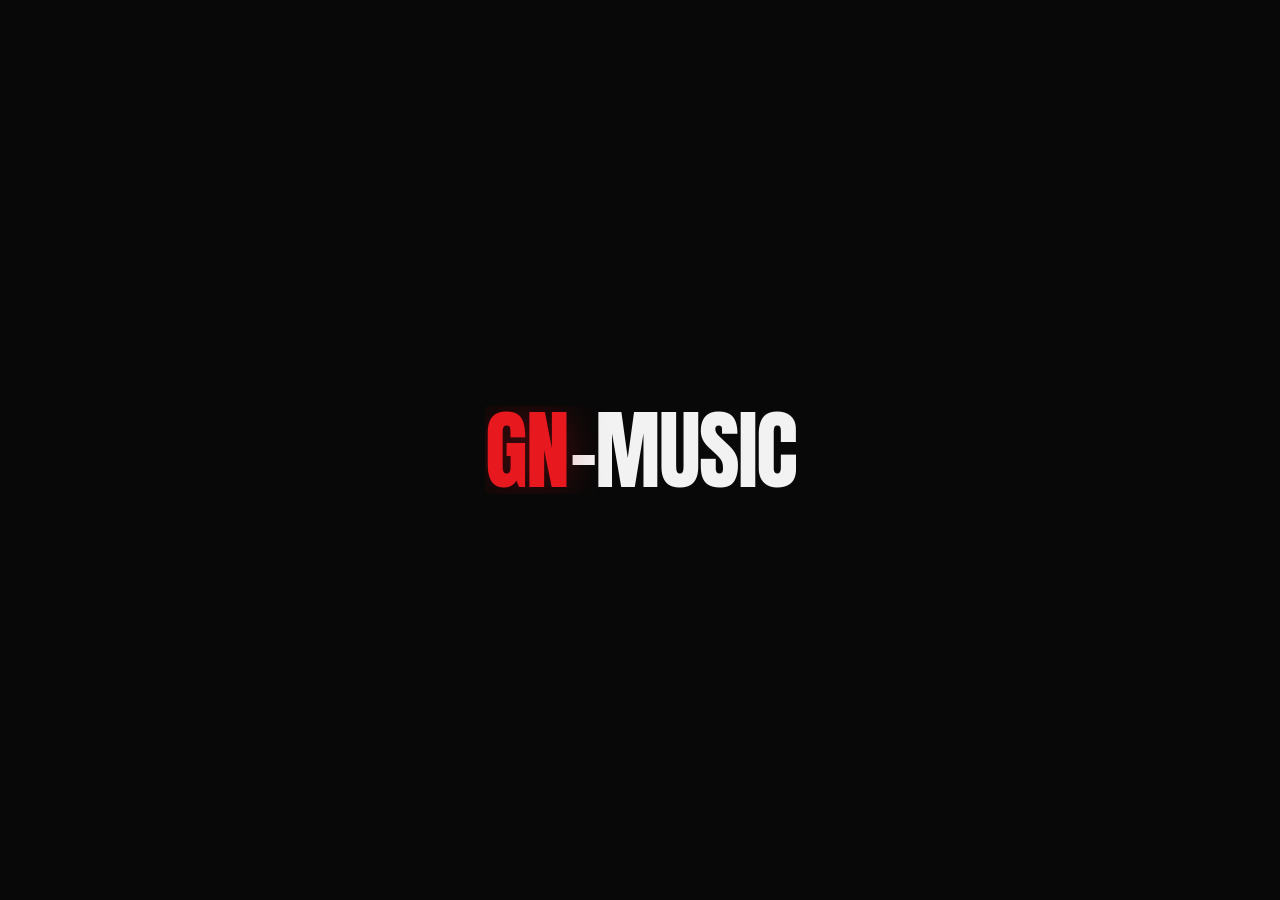
<file: kin.html>
<!DOCTYPE html>
<html lang="en">
<head>
<meta charset="UTF-8">
<meta name="viewport" content="width=device-width, initial-scale=1.0">
<title>GN-Music</title>
<link rel="preconnect" href="https://fonts.googleapis.com">
<link href="https://fonts.googleapis.com/css2?family=Anton&family=DM+Sans:ital,opsz,wght@0,9..40,300;0,9..40,400;0,9..40,500;0,9..40,700;1,9..40,300&display=swap" rel="stylesheet">
<link rel="stylesheet" href="https://cdnjs.cloudflare.com/ajax/libs/font-awesome/6.4.0/css/all.min.css">
<style>

:root {
  --ink:      #080808;
  --deep:     #0e0e0e;
  --surface:  #141414;
  --raised:   #1c1c1c;
  --high:     #242424;
  --edge:     rgba(255,255,255,.07);
  --red:      #e8181f;
  --red-2:    #c01218;
  --red-glow: rgba(232,24,31,.3);
  --red-soft: rgba(232,24,31,.12);
  --white:    #f2f2f2;
  --dim:      #888;
  --faint:    #444;

  --font-head: 'Anton', sans-serif;
  --font-body: 'DM Sans', sans-serif;
  --gap: 7px;
  --r: 7px;
  --bar: 88px;
  --side: 275px;
}

*, *::before, *::after {
  box-sizing: border-box;
  margin: 0; padding: 0;
  outline: none;
  user-select: none;
  -webkit-user-select: none;
}

html, body {
  height: 100%; width: 100%;
  overflow: hidden;
}

body {
  background: var(--ink);
  color: var(--white);
  font-family: var(--font-body);
  display: grid;
  grid-template-rows: 1fr var(--bar);
  font-size: 14px;
  line-height: 1;
}

/* ─────────── SCROLLBARS ─────────── */
::-webkit-scrollbar { width: 5px; }
::-webkit-scrollbar-track { background: transparent; }
::-webkit-scrollbar-thumb { background: var(--high); border-radius: 3px; }

/* ─────────── SPLASH ─────────── */
#splash {
  position: fixed; inset: 0; z-index: 9999;
  background: var(--ink);
  display: flex; align-items: center; justify-content: center;
  transition: opacity .6s ease .1s;
}
#splash.out { opacity: 0; pointer-events: none; }

.splash-logo {
  display: flex; align-items: baseline; gap: 2px;
  overflow: hidden;
}

.logo-gn {
  font-family: var(--font-head);
  font-size: 88px;
  color: var(--red);
  letter-spacing: -2px;
  animation: logoSlam .5s cubic-bezier(.2,.8,.3,1.3) both;
  text-shadow: 0 0 40px var(--red-glow);
}

.logo-music {
  font-family: var(--font-head);
  font-size: 88px;
  color: var(--white);
  letter-spacing: -2px;
  max-width: 0;
  overflow: hidden;
  white-space: nowrap;
  animation: logoReveal .7s .45s cubic-bezier(.16,1,.3,1) forwards;
}

@keyframes logoSlam {
  from { transform: scale(0.4) rotate(-8deg); opacity: 0; }
  to   { transform: scale(1)   rotate(0deg);  opacity: 1; }
}
@keyframes logoReveal {
  from { max-width: 0; opacity: 0; }
  to   { max-width: 600px; opacity: 1; }
}

/* ─────────── TOAST ─────────── */
#toast {
  position: fixed;
  bottom: calc(var(--bar) + 14px);
  left: 50%;
  transform: translateX(-50%) translateY(10px);
  background: var(--red);
  color: #fff;
  font-weight: 700;
  font-size: 13px;
  letter-spacing: .4px;
  padding: 9px 22px;
  border-radius: 3px;
  opacity: 0;
  pointer-events: none;
  transition: .25s cubic-bezier(.34,1.56,.64,1);
  z-index: 5000;
  box-shadow: 0 8px 24px var(--red-glow);
}
#toast.show { opacity: 1; transform: translateX(-50%) translateY(0); }

/* ─────────── MODAL ─────────── */
#modal-bg {
  position: fixed; inset: 0; z-index: 6000;
  background: rgba(0,0,0,.75);
  backdrop-filter: blur(5px);
  display: none;
  align-items: center;
  justify-content: center;
}
.modal-box {
  background: #1a1a1a;
  border: 1px solid var(--edge);
  border-radius: 10px;
  width: 380px;
  padding: 30px;
  display: flex;
  flex-direction: column;
  gap: 16px;
  box-shadow: 0 32px 60px rgba(0,0,0,.8);
}
.modal-h { font-family: var(--font-head); font-size: 30px; letter-spacing: .5px; }
.modal-inp {
  background: var(--raised);
  border: 1px solid var(--edge);
  color: var(--white);
  border-radius: 5px;
  padding: 12px 14px;
  font-family: var(--font-body);
  font-size: 14px;
  transition: border-color .2s;
  width: 100%;
}
.modal-inp:focus { border-color: var(--red); }
.modal-row { display: flex; justify-content: flex-end; gap: 10px; margin-top: 6px; }
.m-cancel {
  background: none; border: none; color: var(--dim); cursor: pointer;
  font-family: var(--font-body); font-weight: 700; font-size: 14px;
  padding: 10px 18px; border-radius: 20px; transition: color .2s;
}
.m-cancel:hover { color: var(--white); }
.m-ok {
  background: var(--red); color: #fff; border: none;
  font-family: var(--font-body); font-weight: 700; font-size: 14px;
  cursor: pointer; padding: 10px 26px; border-radius: 20px;
  transition: background .2s, transform .15s;
}
.m-ok:hover { background: #ff2228; transform: scale(1.03); }

/* ─────────── CONTEXT MENU ─────────── */
#ctx {
  position: fixed; z-index: 4000;
  background: #202020;
  border: 1px solid var(--edge);
  border-radius: 6px;
  padding: 5px;
  width: 215px;
  box-shadow: 0 16px 40px rgba(0,0,0,.7);
  display: none;
}
.ctx-row {
  padding: 10px 12px;
  font-size: 13px;
  color: #ddd;
  cursor: pointer;
  border-radius: 4px;
  display: flex;
  justify-content: space-between;
  align-items: center;
  position: relative;
}
.ctx-row:hover { background: var(--raised); }
.ctx-sub {
  position: absolute;
  left: calc(100% + 4px); top: -4px;
  background: #202020;
  border: 1px solid var(--edge);
  border-radius: 6px;
  padding: 5px;
  width: 200px;
  display: none;
  box-shadow: 0 16px 40px rgba(0,0,0,.7);
}
.ctx-row:hover .ctx-sub { display: block; }

/* ─────────── SHELL ─────────── */
.shell {
  display: flex;
  height: 100%;
  padding: var(--gap) var(--gap) 0;
  gap: var(--gap);
  overflow: hidden;
}

/* ─────────── SIDEBAR ─────────── */
.sidebar {
  width: var(--side);
  flex-shrink: 0;
  display: flex;
  flex-direction: column;
  gap: var(--gap);
}

.nav-block {
  background: var(--surface);
  border-radius: var(--r);
  padding: 10px 8px;
}

.nav-row {
  display: flex;
  align-items: center;
  gap: 18px;
  padding: 11px 14px;
  border-radius: 4px;
  color: var(--dim);
  font-weight: 600;
  font-size: 14px;
  cursor: pointer;
  transition: color .15s, background .15s;
}
.nav-row:hover { color: var(--white); background: var(--raised); }
.nav-row.on  { color: var(--white); }
.nav-row.on i { color: var(--red); }
.nav-row i   { width: 18px; text-align: center; font-size: 15px; }

.lib-wrap {
  flex: 1;
  background: var(--surface);
  border-radius: var(--r);
  display: flex;
  flex-direction: column;
  overflow: hidden;
}

.lib-top {
  display: flex;
  align-items: center;
  justify-content: space-between;
  padding: 14px 16px 12px;
  border-bottom: 1px solid var(--edge);
  flex-shrink: 0;
}

.lib-label {
  font-family: var(--font-head);
  font-size: 20px;
  letter-spacing: .5px;
  color: var(--dim);
  cursor: pointer;
  transition: color .2s;
}
.lib-label:hover { color: var(--white); }

.lib-plus {
  width: 30px; height: 30px;
  display: flex; align-items: center; justify-content: center;
  color: var(--dim); cursor: pointer;
  border-radius: 50%;
  transition: color .2s, background .2s;
  font-size: 14px;
}
.lib-plus:hover { color: var(--white); background: var(--raised); }

.lib-scroll { flex: 1; overflow-y: auto; padding: 8px; }

.pl-item {
  display: flex;
  align-items: center;
  gap: 12px;
  padding: 8px 10px;
  border-radius: 5px;
  cursor: pointer;
  transition: background .15s;
  position: relative;
}
.pl-item:hover { background: var(--raised); }

.pl-thumb {
  width: 46px; height: 46px;
  border-radius: 4px;
  flex-shrink: 0;
  background: var(--high);
  display: flex; align-items: center; justify-content: center;
  font-size: 16px;
  color: var(--faint);
}
.pl-thumb.liked-thumb {
  background: linear-gradient(135deg, #5a0000 0%, #180000 100%);
  color: var(--red);
}
.pl-text { flex: 1; min-width: 0; }
.pl-name {
  font-size: 14px; font-weight: 600; color: var(--white);
  white-space: nowrap; overflow: hidden; text-overflow: ellipsis;
  margin-bottom: 3px;
}
.pl-meta { font-size: 12px; color: var(--dim); }
.pl-del {
  display: none; color: var(--dim);
  cursor: pointer; padding: 4px; font-size: 12px;
  transition: color .15s; flex-shrink: 0;
}
.pl-item:hover .pl-del { display: block; }
.pl-del:hover { color: var(--red); }

/* ─────────── MAIN VIEW ─────────── */
.main {
  flex: 1;
  background: var(--surface);
  border-radius: var(--r);
  overflow-y: auto;
  overflow-x: hidden;
  position: relative;
}

.topbar {
  position: sticky; top: 0; z-index: 200;
  height: 60px;
  display: flex; align-items: center; justify-content: space-between;
  padding: 0 24px;
  background: transparent;
  transition: background .3s;
}
.topbar.fixed { background: rgba(10,10,10,.94); backdrop-filter: blur(12px); }

.back-btns { display: flex; gap: 6px; align-items: center; }
.arrow {
  width: 30px; height: 30px;
  border-radius: 50%;
  background: rgba(0,0,0,.5);
  border: none; color: var(--dim);
  display: flex; align-items: center; justify-content: center;
  font-size: 11px; cursor: pointer;
  transition: color .15s, background .15s;
}
.arrow:hover { color: var(--white); background: var(--raised); }

#search-inp {
  display: none;
  margin-left: 10px;
  background: var(--raised);
  border: 1.5px solid var(--edge);
  border-radius: 22px;
  color: var(--white);
  padding: 7px 18px;
  font-family: var(--font-body);
  font-size: 14px;
  width: 280px;
  transition: border-color .2s;
}
#search-inp:focus { border-color: var(--red); }

.user-chip {
  display: flex; align-items: center; gap: 8px;
  background: rgba(0,0,0,.5);
  padding: 5px 14px 5px 8px;
  border-radius: 20px;
  font-size: 13px; font-weight: 700;
  cursor: pointer;
  transition: background .2s;
}
.user-chip:hover { background: var(--raised); }
.user-chip i { font-size: 22px; color: var(--red); }

/* ─────────── HERO BANNER ─────────── */
.hero {
  position: relative;
  display: flex;
  align-items: flex-end;
  gap: 26px;
  padding: 72px 28px 26px;
  min-height: 300px;
  overflow: hidden;
}
.hero-bg {
  position: absolute; inset: 0;
  background-size: cover; background-position: center 25%;
  filter: blur(5px) brightness(.35) saturate(1.2);
}
.hero-overlay {
  position: absolute; inset: 0;
  background: linear-gradient(to bottom, rgba(8,8,8,0) 20%, var(--surface) 100%);
}
.hero-art {
  position: relative; z-index: 2;
  width: 190px; height: 190px;
  border-radius: 4px;
  background: var(--raised);
  background-size: cover; background-position: center;
  flex-shrink: 0;
  box-shadow: 0 16px 48px rgba(0,0,0,.8);
}
.hero-art.round { border-radius: 50%; }
.hero-info {
  position: relative; z-index: 2;
  display: flex; flex-direction: column; gap: 7px;
}
.hero-type {
  font-size: 11px; font-weight: 700;
  text-transform: uppercase; letter-spacing: 2px;
  color: var(--dim);
}
.hero-title {
  font-family: var(--font-head);
  font-size: 68px;
  letter-spacing: -1px;
  line-height: .95;
  color: var(--white);
}
.hero-sub { font-size: 14px; color: #aaa; }
.badge {
  display: inline-flex; align-items: center;
  position: relative; width: 19px; height: 19px;
  margin-left: 5px; vertical-align: middle;
}
.badge .circle  { color: #3a8ef4; font-size: 19px; }
.badge .check   { position: absolute; top: 50%; left: 50%; transform: translate(-50%,-50%); color: #fff; font-size: 8px; }

/* ─────────── CONTENT AREA ─────────── */
.pad {
  padding: 22px 28px 120px;
}

.section-head {
  font-family: var(--font-head);
  font-size: 24px;
  letter-spacing: .4px;
  color: var(--white);
  margin: 34px 0 16px;
  cursor: pointer;
  display: inline-block;
  transition: color .2s;
}
.section-head:hover { color: var(--red); }

/* ─────────── CARD GRID ─────────── */
.grid {
  display: grid;
  grid-template-columns: repeat(auto-fill, minmax(168px, 1fr));
  gap: 16px;
}

.card {
  background: var(--raised);
  padding: 14px;
  border-radius: var(--r);
  cursor: pointer;
  border: 1px solid transparent;
  transition: background .2s, border-color .2s, transform .2s;
}
.card:hover {
  background: var(--high);
  border-color: var(--edge);
  transform: translateY(-2px);
}

.card-img {
  width: 100%; aspect-ratio: 1;
  border-radius: 4px;
  background: var(--high);
  background-size: cover; background-position: center;
  position: relative;
  margin-bottom: 13px;
  box-shadow: 0 6px 18px rgba(0,0,0,.55);
  flex-shrink: 0;
}
.card-img.circle { border-radius: 50%; }

.card-play {
  position: absolute; bottom: 8px; right: 8px;
  width: 44px; height: 44px;
  border-radius: 50%;
  background: var(--red);
  display: flex; align-items: center; justify-content: center;
  font-size: 17px; color: #fff;
  opacity: 0; transform: translateY(8px);
  transition: opacity .22s, transform .22s;
  box-shadow: 0 6px 16px var(--red-glow);
}
.card:hover .card-play { opacity: 1; transform: translateY(0); }

.card-title {
  font-size: 14px; font-weight: 700; color: var(--white);
  margin-bottom: 5px;
  white-space: nowrap; overflow: hidden; text-overflow: ellipsis;
}
.card-sub {
  font-size: 12px; color: var(--dim);
  display: -webkit-box;
  -webkit-line-clamp: 2;
  -webkit-box-orient: vertical;
  overflow: hidden;
  line-height: 1.5;
}

/* quick tiles */
.quick-row {
  display: grid;
  grid-template-columns: 1fr 1fr;
  gap: 8px;
  margin-bottom: 8px;
}
.quick-tile {
  height: 52px;
  background: var(--raised);
  border: 1px solid var(--edge);
  border-radius: 5px;
  display: flex; align-items: center; overflow: hidden;
  cursor: pointer; transition: background .2s;
}
.quick-tile:hover { background: var(--high); }
.tile-icon {
  width: 52px; height: 52px;
  flex-shrink: 0;
  display: flex; align-items: center; justify-content: center;
  font-size: 20px;
}
.tile-label { font-size: 13px; font-weight: 700; padding: 0 14px; }

/* big play */
.big-play {
  width: 50px; height: 50px;
  border-radius: 50%;
  background: var(--red);
  border: none; color: #fff;
  display: flex; align-items: center; justify-content: center;
  font-size: 20px;
  cursor: pointer;
  margin-bottom: 26px;
  transition: background .2s, transform .15s;
  box-shadow: 0 6px 22px var(--red-glow);
}
.big-play:hover { background: #ff2228; transform: scale(1.06); }

/* ─────────── SONG TABLE ─────────── */
.song-tbl {
  width: 100%;
  border-collapse: collapse;
  font-size: 13px;
  color: var(--dim);
}
.song-tbl thead tr { border-bottom: 1px solid var(--edge); }
.song-tbl th {
  text-align: left;
  padding: 8px 12px;
  font-size: 11px; font-weight: 600;
  text-transform: uppercase; letter-spacing: 1.2px;
  color: var(--faint);
}
.song-tbl tbody tr {
  height: 54px;
  transition: background .12s;
}
.song-tbl tbody tr:hover { background: rgba(255,255,255,.04); }
.song-tbl tbody tr.playing .s-title { color: var(--red); }
.song-tbl td { padding: 0 12px; }

.num-col { width: 46px; text-align: center; }
.row-num  { color: var(--dim); font-size: 13px; }
.row-play { display: none; color: var(--white); cursor: pointer; font-size: 13px; }
.song-tbl tr:hover .row-num  { display: none; }
.song-tbl tr:hover .row-play { display: inline; }

.s-wrap { display: flex; align-items: center; gap: 13px; }
.s-img { width: 38px; height: 38px; border-radius: 3px; object-fit: cover; flex-shrink: 0; }
.s-title { color: var(--white); font-size: 14px; font-weight: 500; margin-bottom: 3px; }
.s-artist { font-size: 12px; color: var(--dim); }

.heart-col {
  display: flex; align-items: center; gap: 14px;
}
.hrt {
  cursor: pointer; font-size: 14px; color: var(--dim);
  transition: color .2s, transform .2s;
}
.hrt.on  { color: var(--red); }
.hrt:hover { transform: scale(1.2); }
.hrt-pop { animation: hrtPop .28s ease; }
@keyframes hrtPop { 50% { transform: scale(1.4); } }

/* loader ring */
.ring {
  width: 28px; height: 28px;
  border: 3px solid rgba(255,255,255,.08);
  border-top-color: var(--red);
  border-radius: 50%;
  animation: spin 1s linear infinite;
  margin: 40px auto;
  display: none;
}
@keyframes spin { to { transform: rotate(360deg); } }

/* ─────────── PLAYER BAR ─────────── */
.player {
  background: #121212;
  border-top: 1px solid rgba(255,255,255,.06);
  display: flex;
  align-items: center;
  justify-content: space-between;
  padding: 0 20px;
  position: relative;
}

/* thin red line on top */
.player::before {
  content: '';
  position: absolute;
  top: -1px; left: 10%; right: 10%;
  height: 1px;
  background: linear-gradient(90deg, transparent, var(--red), transparent);
}

.p-left {
  width: 30%;
  display: flex; align-items: center; gap: 12px;
}
.p-thumb {
  width: 52px; height: 52px;
  border-radius: 4px;
  background: var(--raised);
  background-size: cover; background-position: center;
  flex-shrink: 0;
  border: 1px solid var(--edge);
}
.p-meta { min-width: 0; }
.p-title {
  font-size: 13px; font-weight: 600; color: var(--white);
  white-space: nowrap; overflow: hidden; text-overflow: ellipsis;
  cursor: pointer;
}
.p-artist {
  font-size: 11px; color: var(--dim);
  cursor: pointer; margin-top: 3px;
}
.p-heart {
  font-size: 16px; color: var(--dim);
  cursor: pointer; flex-shrink: 0;
  margin-left: 5px;
  transition: color .2s, transform .2s;
}
.p-heart.on { color: var(--red); }
.p-heart:hover { transform: scale(1.18); }

.p-center {
  width: 40%;
  display: flex; flex-direction: column;
  align-items: center; gap: 8px;
}
.p-ctrl {
  display: flex; align-items: center; gap: 22px;
}
.ctrl-btn {
  background: none; border: none;
  color: var(--dim); font-size: 15px;
  cursor: pointer;
  transition: color .15s, transform .12s;
}
.ctrl-btn:hover { color: var(--white); transform: scale(1.1); }
.ctrl-btn.on { color: var(--red); }

.play-circle {
  width: 36px; height: 36px;
  border-radius: 50%;
  background: var(--white);
  border: none; color: var(--ink);
  display: flex; align-items: center; justify-content: center;
  font-size: 14px; cursor: pointer;
  transition: transform .15s, background .2s;
}
.play-circle:hover { transform: scale(1.08); background: #e8e8e8; }

.prog-row {
  width: 100%;
  display: flex; align-items: center; gap: 9px;
  font-size: 11px; color: var(--dim);
}

/* range inputs */
input[type=range] {
  -webkit-appearance: none;
  appearance: none;
  width: 100%; height: 4px;
  border-radius: 2px;
  background: var(--raised);
  cursor: pointer;
  background-image: linear-gradient(var(--red), var(--red));
  background-size: 0% 100%;
  background-repeat: no-repeat;
}
input[type=range]::-webkit-slider-thumb {
  -webkit-appearance: none;
  width: 12px; height: 12px;
  border-radius: 50%;
  background: var(--white);
  opacity: 0;
  transition: opacity .18s;
}
.prog-row:hover input[type=range]::-webkit-slider-thumb { opacity: 1; }

/* drive iframe container */
#drive-box {
  display: none;
  width: 100%; height: 72px;
  align-items: center; justify-content: center;
}
#drive-frame { width: 100%; height: 100%; border: none; }

.p-right {
  width: 30%;
  display: flex; align-items: center;
  justify-content: flex-end; gap: 10px;
}
.vol-icon {
  color: var(--dim); font-size: 14px;
  cursor: pointer; transition: color .15s;
}
.vol-icon:hover { color: var(--white); }
.vol-row { width: 120px; display: flex; align-items: center; }

</style>
</head>
<body>

<!-- splash -->
<div id="splash">
  <div class="splash-logo">
    <span class="logo-gn">GN</span>
    <span class="logo-music">-MUSIC</span>
  </div>
</div>

<div id="toast"></div>

<!-- create playlist modal -->
<div id="modal-bg">
  <div class="modal-box">
    <div class="modal-h">New Playlist</div>
    <input type="text" class="modal-inp" id="pl-name" placeholder="My Playlist #1">
    <div class="modal-row">
      <button class="m-cancel" onclick="closeModal()">Cancel</button>
      <button class="m-ok"     onclick="doCreate()">Create</button>
    </div>
  </div>
</div>

<!-- context menu -->
<div id="ctx">
  <div class="ctx-row" onclick="ctxLike()">Add to Liked Songs</div>
  <div class="ctx-row">
    Add to Playlist <i class="fas fa-chevron-right" style="font-size:10px; color:var(--dim)"></i>
    <div class="ctx-sub" id="ctx-subs"></div>
  </div>
</div>

<!-- shell -->
<div class="shell">

  <!-- sidebar -->
  <aside class="sidebar">
    <div class="nav-block">
      <div class="nav-row on" id="n-home" onclick="nav('home')">
        <i class="fas fa-house"></i> Home
      </div>
      <div class="nav-row" id="n-search" onclick="nav('search')">
        <i class="fas fa-magnifying-glass"></i> Search
      </div>
    </div>

    <div class="lib-wrap">
      <div class="lib-top">
        <span class="lib-label" onclick="nav('library')">Your Library</span>
        <div class="lib-plus" onclick="openModal()" title="Create playlist">
          <i class="fas fa-plus"></i>
        </div>
      </div>
      <div class="lib-scroll" id="pl-list"></div>
    </div>
  </aside>

  <!-- main -->
  <main class="main" id="main">
    <div class="topbar" id="topbar">
      <div style="display:flex; align-items:center;">
        <div class="back-btns">
          <button class="arrow" onclick="history.back()"><i class="fas fa-chevron-left"></i></button>
          <button class="arrow" onclick="history.forward()"><i class="fas fa-chevron-right"></i></button>
        </div>
        <input type="text" id="search-inp" placeholder="Artists, songs, or albums…"
               onkeydown="if(event.key==='Enter') doSearch(this.value)">
      </div>
      <div class="user-chip">
        <i class="fas fa-circle-user"></i> User
      </div>
    </div>

    <div id="view"></div>
  </main>

</div>

<!-- player bar -->
<div class="player">
  <div class="p-left">
    <div class="p-thumb" id="p-thumb"></div>
    <div class="p-meta">
      <div class="p-title"  id="p-title">One Dance</div>
      <div class="p-artist" id="p-artist">Drake</div>
    </div>
    <i class="far fa-heart p-heart" id="p-heart" onclick="heartCurrent()"></i>
  </div>

  <div class="p-center">
    <div id="std-ctrl" style="display:none; flex-direction:column; align-items:center; gap:8px; width:100%;">
      <div class="p-ctrl">
        <button class="ctrl-btn" id="btn-shuf" onclick="toggleShuffle()"><i class="fas fa-shuffle"></i></button>
        <button class="ctrl-btn" onclick="prevTrack()"><i class="fas fa-backward-step"></i></button>
        <div class="play-circle" onclick="togglePlay()"><i id="play-ico" class="fas fa-play"></i></div>
        <button class="ctrl-btn" onclick="nextTrack()"><i class="fas fa-forward-step"></i></button>
        <button class="ctrl-btn" id="btn-loop" onclick="toggleLoop()"><i class="fas fa-repeat"></i></button>
      </div>
      <div class="prog-row">
        <span id="t-now">0:00</span>
        <input type="range" id="seekbar" min="0" max="100" value="0">
        <span id="t-end">0:00</span>
      </div>
    </div>
    <div id="drive-box">
      <iframe id="drive-frame" src="" allow="autoplay"></iframe>
    </div>
  </div>

  <div class="p-right">
    <i class="fas fa-volume-high vol-icon" id="vol-ico" onclick="muteToggle()"></i>
    <div class="vol-row">
      <input type="range" id="volbar" min="0" max="1" step="0.01" value="1">
    </div>
  </div>
</div>

<script>

// ── local seed tracks ──────────────────────────────────────────────────────
const SEED = [
  {
    id: 'local_one_dance',
    title: 'One Dance',
    artist: 'Drake',
    album: 'Views',
    cover: 'https://i1.sndcdn.com/artworks-Wa4BkYH67j8ang1m-1WgOmw-t500x500.jpg',
    url: 'https://drive.google.com/file/d/1MPasajSHd_yV5ev1_x7oulImHxRa8wsC/preview',
    duration: '2:54',
    isDrive: true
  }
];

// ── state ──────────────────────────────────────────────────────────────────
const S = {
  db:       [...SEED],
  queue:    [],
  qIdx:     0,
  playing:  false,
  shuffle:  false,
  loop:     false,
  playlists: JSON.parse(localStorage.getItem('gnm_pl')   || '[]'),
  liked:     JSON.parse(localStorage.getItem('gnm_lk')   || '[]'),
  cache:     JSON.parse(localStorage.getItem('gnm_cache') || '{}'),
  ctxId:    null
};

const aud = new Audio();
aud.crossOrigin = 'anonymous';

// ── Deezer search (no key needed) ──
async function deezerSearch(q, limit = 25) {
  try {
    const r = await fetch(
      `https://api.deezer.com/search?q=${encodeURIComponent(q)}&limit=${limit}`
    );

    const d = await r.json();

    return d.data.map(track => ({
      title: track.title,
      artist: track.artist.name,
      artwork: track.album.cover_medium,
      url: track.link,
      duration: track.duration
    }));
  } catch (e) {
    return [];
  }
}

function normTrack(t) {
  return {
    id:       String(t.trackId),
    title:    t.trackName || '',
    artist:   t.artistName || '',
    album:    t.collectionName || '',
    cover:    (t.artworkUrl100 || '').replace('100x100bb', '600x600bb'),
    url:      t.previewUrl || '',
    duration: fmtMs(t.trackTimeMillis),
    isDrive:  false
  };
}

function fmtMs(ms) {
  if (!ms) return '0:30';
  const m = Math.floor(ms / 60000);
  const s = Math.round((ms % 60000) / 1000);
  return `${m}:${s < 10 ? '0' : ''}${s}`;
}

function fmtSec(t) {
  if (isNaN(t) || !isFinite(t)) return '0:00';
  const m = Math.floor(t / 60);
  const s = Math.floor(t % 60);
  return `${m}:${s < 10 ? '0' : ''}${s}`;
}

// ── persistence ─────────────────────────────────────────────────────────────
function save() {
  localStorage.setItem('gnm_pl',    JSON.stringify(S.playlists));
  localStorage.setItem('gnm_lk',    JSON.stringify(S.liked));
  localStorage.setItem('gnm_cache', JSON.stringify(S.cache));
}

// ── toast ────────────────────────────────────────────────────────────────────
function toast(msg) {
  const el = document.getElementById('toast');
  el.textContent = msg;
  el.classList.add('show');
  clearTimeout(el._t);
  el._t = setTimeout(() => el.classList.remove('show'), 2800);
}

// ── modal ─────────────────────────────────────────────────────────────────────
function openModal() { document.getElementById('modal-bg').style.display = 'flex'; }
function closeModal() { document.getElementById('modal-bg').style.display = 'none'; }
function doCreate() {
  const n = document.getElementById('pl-name').value.trim();
  if (!n) return;
  S.playlists.push({ id: 'pl_' + Date.now(), name: n, songs: [] });
  save(); renderSidebar(); closeModal();
  document.getElementById('pl-name').value = '';
}

// ── range fill helper ─────────────────────────────────────────────────────────
function fillRange(el) {
  const pct = ((el.value - el.min) / (el.max - el.min)) * 100;
  el.style.backgroundSize = pct + '% 100%';
}

// ── sidebar ───────────────────────────────────────────────────────────────────
function renderSidebar() {
  document.getElementById('pl-list').innerHTML =
    `<div class="pl-item" onclick="nav('liked')">
       <div class="pl-thumb liked-thumb"><i class="fas fa-heart"></i></div>
       <div class="pl-text">
         <div class="pl-name">Liked Songs</div>
         <div class="pl-meta">Auto Playlist</div>
       </div>
     </div>` +
    S.playlists.map(pl =>
      `<div class="pl-item" onclick="nav('playlist','${pl.id}')">
         <div class="pl-thumb"><i class="fas fa-music"></i></div>
         <div class="pl-text">
           <div class="pl-name">${pl.name}</div>
           <div class="pl-meta">Playlist</div>
         </div>
         <i class="fas fa-times pl-del" onclick="deletePl('${pl.id}',event)"></i>
       </div>`
    ).join('');
}

function deletePl(id, e) {
  e.stopPropagation();
  if (!confirm('Delete this playlist?')) return;
  S.playlists = S.playlists.filter(p => p.id !== id);
  save(); renderSidebar(); nav('home');
}

// ── context menu ──────────────────────────────────────────────────────────────
document.addEventListener('click', e => {
  if (!e.target.closest('#ctx')) document.getElementById('ctx').style.display = 'none';
});

function openCtx(e, id, track) {
  e.preventDefault();
  S.ctxId = id;
  if (track) S.cache[id] = track;

  const subs = document.getElementById('ctx-subs');
  subs.innerHTML = S.playlists.length
    ? S.playlists.map(p => `<div class="ctx-row" onclick="addToPl('${p.id}')">${p.name}</div>`).join('')
    : `<div class="ctx-row" style="color:var(--dim);cursor:default">No playlists</div>`;

  const m = document.getElementById('ctx');
  m.style.display = 'block';
  m.style.left = e.pageX + 'px';
  m.style.top  = e.pageY + 'px';
}

function ctxLike() {
  if (S.ctxId) toggleLike(S.ctxId, S.cache[S.ctxId]);
  document.getElementById('ctx').style.display = 'none';
}

function addToPl(pid) {
  const pl = S.playlists.find(p => p.id === pid);
  if (pl && S.ctxId) {
    if (pl.songs.includes(S.ctxId)) { toast('Already in playlist'); }
    else { pl.songs.push(S.ctxId); save(); toast('Added to ' + pl.name); }
  }
  document.getElementById('ctx').style.display = 'none';
}

// ── like ───────────────────────────────────────────────────────────────────────
function toggleLike(id, track) {
  if (S.liked.includes(id)) {
    S.liked = S.liked.filter(x => x !== id);
  } else {
    S.liked.push(id);
    if (track) S.cache[id] = track;
  }
  save();

  // update player heart
  const cur = S.queue[S.qIdx];
  if (cur && cur.id === id) refreshHeart();

  // update table hearts
  document.querySelectorAll(`.hrt[data-id="${id}"]`).forEach(el => {
    const on = S.liked.includes(id);
    el.className = (on ? 'fas' : 'far') + ' fa-heart hrt' + (on ? ' on' : '');
    el.dataset.id = id;
    el.classList.add('hrt-pop');
    setTimeout(() => el.classList.remove('hrt-pop'), 300);
  });
}

function heartCurrent() {
  const s = S.queue[S.qIdx];
  if (s) toggleLike(s.id, s);
}

function refreshHeart() {
  const s = S.queue[S.qIdx];
  if (!s) return;
  const h = document.getElementById('p-heart');
  const on = S.liked.includes(s.id);
  h.className = (on ? 'fas' : 'far') + ' fa-heart p-heart' + (on ? ' on' : '');
}

// ── nav & views ────────────────────────────────────────────────────────────────
document.getElementById('main').addEventListener('scroll', function () {
  document.getElementById('topbar').classList.toggle('fixed', this.scrollTop > 50);
});

async function nav(view, param) {
  document.querySelectorAll('.nav-row').forEach(r => r.classList.remove('on'));
  const sf = document.getElementById('search-inp');
  sf.style.display = 'none';

  if (view === 'home')   document.getElementById('n-home').classList.add('on');
  if (view === 'search') {
    document.getElementById('n-search').classList.add('on');
    sf.style.display = 'block'; sf.focus();
  }

  const v = document.getElementById('view');
  v.innerHTML = '<div class="ring" style="display:block"></div>';

  if      (view === 'home')     await renderHome(v);
  else if (view === 'search')   renderSearch(v);
  else if (view === 'liked')    renderPlaylist(v, { name: 'Liked Songs', isLiked: true }, S.liked.map(id => S.cache[id]).filter(Boolean));
  else if (view === 'playlist') {
    const pl = S.playlists.find(p => p.id === param);
    if (pl) renderPlaylist(v, { name: pl.name, isLiked: false }, pl.songs.map(id => S.cache[id]).filter(Boolean));
  }
  else if (view === 'artist')   await renderArtist(v, param);
}

async function renderHome(v) {
  const h = new Date().getHours();
  const greet = h < 12 ? 'Good morning' : h < 17 ? 'Good afternoon' : 'Good evening';
  const artists = uniqueArtists(S.db).slice(0, 8);
  const picks   = S.db.slice(0, 12);

  v.innerHTML = `
    <div class="pad">
      <h1 style="font-family:var(--font-head);font-size:38px;letter-spacing:.5px;margin-bottom:26px;">${greet}</h1>
      <div class="quick-row">
        <div class="quick-tile" onclick="nav('liked')">
          <div class="tile-icon" style="background:linear-gradient(135deg,#5a0000,#180000);color:var(--red);">
            <i class="fas fa-heart"></i>
          </div>
          <span class="tile-label">Liked Songs</span>
        </div>
        <div class="quick-tile" onclick="nav('search')">
          <div class="tile-icon" style="background:var(--high);color:var(--dim);">
            <i class="fas fa-magnifying-glass"></i>
          </div>
          <span class="tile-label">Search</span>
        </div>
      </div>
      <div class="section-head">Trending Artists</div>
      <div class="grid">
        ${artists.map(a => cardHtml({ title: a.name, artist: 'Artist', cover: a.cover, _artistNav: a.name })).join('')}
      </div>
      <div class="section-head">Charts &amp; Picks</div>
      <div class="grid">${picks.map(s => cardHtml(s)).join('')}</div>
    </div>`;
}

function renderSearch(v) {
  v.innerHTML = `
    <div class="pad">
      <p style="color:var(--dim);margin-bottom:22px;">Press Enter to search…</p>
      <div class="ring" id="s-ring"></div>
      <div class="grid"  id="s-grid">${S.db.map(s => cardHtml(s)).join('')}</div>
    </div>`;
}

async function doSearch(q) {
  if (!q.trim()) return;
  const ring = document.getElementById('s-ring');
  const grid = document.getElementById('s-grid');
  if (!grid) return;
  if (ring) ring.style.display = 'block';

  const local  = SEED.filter(s => s.title.toLowerCase().includes(q.toLowerCase()) || s.artist.toLowerCase().includes(q.toLowerCase()));
  const remote = await itunesSearch(q);
  const merged = [...local, ...remote];

  merged.forEach(s => { if (!S.db.find(x => x.id === s.id)) S.db.push(s); });

  if (ring) ring.style.display = 'none';
  grid.innerHTML = merged.length ? merged.map(s => cardHtml(s)).join('') : `<p style="color:var(--dim)">Nothing found.</p>`;
}

async function renderArtist(v, name) {
  const remote = await itunesSearch(name, 20);
  const local  = SEED.filter(s => s.artist === name);
  const tracks = [...local, ...remote];
  const cover  = tracks[0]?.cover || '';

  v.innerHTML = `
    <div class="hero">
      <div class="hero-bg" style="background-image:url('${cover}')"></div>
      <div class="hero-overlay"></div>
      <div class="hero-art round" style="${cover ? `background-image:url('${cover}')` : ''}">
        ${cover ? '' : '<i class="fas fa-user" style="font-size:52px;color:var(--dim)"></i>'}
      </div>
      <div class="hero-info">
        <div class="hero-type">
          Verified Artist
          <span class="badge">
            <i class="fas fa-certificate circle"></i>
            <i class="fas fa-check check"></i>
          </span>
        </div>
        <div class="hero-title">${name}</div>
        <div class="hero-sub">${tracks.length.toLocaleString()} tracks</div>
      </div>
    </div>
    <div class="pad">
      <button class="big-play" onclick='playCtx(${jss(tracks)})'><i class="fas fa-play"></i></button>
      ${tableHtml(tracks)}
    </div>`;
}

function renderPlaylist(v, meta, tracks) {
  const artStyle = meta.isLiked
    ? 'background:linear-gradient(135deg,#5a0000,#180000);'
    : 'background:var(--raised);';
  const icon = meta.isLiked
    ? '<i class="fas fa-heart" style="color:var(--red)"></i>'
    : '<i class="fas fa-music" style="color:var(--dim)"></i>';

  v.innerHTML = `
    <div class="hero">
      <div class="hero-overlay" style="background:linear-gradient(to bottom,rgba(8,8,8,0),var(--surface));position:absolute;inset:0;"></div>
      <div class="hero-art" style="${artStyle} display:flex;align-items:center;justify-content:center;font-size:58px;">${icon}</div>
      <div class="hero-info">
        <div class="hero-type">Playlist</div>
        <div class="hero-title">${meta.name}</div>
        <div class="hero-sub">${tracks.length} songs</div>
      </div>
    </div>
    <div class="pad">
      <button class="big-play" onclick='playCtx(${jss(tracks)})'><i class="fas fa-play"></i></button>
      ${tableHtml(tracks)}
    </div>`;
}

// ── html builders ─────────────────────────────────────────────────────────────
function cardHtml(s) {
  if (s._artistNav) {
    return `<div class="card" onclick="nav('artist','${s._artistNav.replace(/'/g,"\\'").replace(/"/g,'&quot;')}')">
      <div class="card-img circle" style="background-image:url('${s.cover}')">
        <div class="card-play"><i class="fas fa-play"></i></div>
      </div>
      <div class="card-title">${s.title}</div>
      <div class="card-sub">Artist</div>
    </div>`;
  }
  const enc = encodeURIComponent(JSON.stringify(s));
  return `<div class="card"
    onclick="playSingle(JSON.parse(decodeURIComponent('${enc}')))"
    oncontextmenu="openCtx(event,'${s.id}',JSON.parse(decodeURIComponent('${enc}')))">
    <div class="card-img" style="background-image:url('${s.cover}')">
      <div class="card-play"><i class="fas fa-play"></i></div>
    </div>
    <div class="card-title">${s.title}</div>
    <div class="card-sub">${s.artist}</div>
  </div>`;
}

function tableHtml(tracks) {
  if (!tracks.length) return `<p style="color:var(--dim);padding:20px 0">Nothing here yet.</p>`;
  return `<table class="song-tbl">
    <thead>
      <tr>
        <th class="num-col">#</th>
        <th>Title</th>
        <th>Album</th>
        <th><i class="far fa-clock"></i></th>
      </tr>
    </thead>
    <tbody>
      ${tracks.map((s, i) => {
        const enc = encodeURIComponent(JSON.stringify(s));
        const lk  = S.liked.includes(s.id);
        return `<tr
          oncontextmenu="openCtx(event,'${s.id}',JSON.parse(decodeURIComponent('${enc}')))"
          ondblclick="playSingle(JSON.parse(decodeURIComponent('${enc}')))">
          <td class="num-col">
            <span class="row-num">${i + 1}</span>
            <i class="fas fa-play row-play" onclick="playSingle(JSON.parse(decodeURIComponent('${enc}')))"></i>
          </td>
          <td>
            <div class="s-wrap">
              <img class="s-img" src="${s.cover}" alt="">
              <div>
                <div class="s-title">${s.title}</div>
                <div class="s-artist">${s.artist}</div>
              </div>
            </div>
          </td>
          <td>${s.album || '—'}</td>
          <td>
            <div class="heart-col">
              <i class="${lk ? 'fas' : 'far'} fa-heart hrt${lk ? ' on' : ''}"
                 data-id="${s.id}"
                 onclick="toggleLike('${s.id}',JSON.parse(decodeURIComponent('${enc}')))"></i>
              ${s.duration}
            </div>
          </td>
        </tr>`;
      }).join('')}
    </tbody>
  </table>`;
}

// ── player ─────────────────────────────────────────────────────────────────────
function loadTrack(idx, autoPlay = true) {
  if (!S.queue.length) return;
  idx = ((idx % S.queue.length) + S.queue.length) % S.queue.length;
  S.qIdx = idx;
  const s = S.queue[idx];

  document.getElementById('p-title').textContent  = s.title;
  document.getElementById('p-artist').textContent = s.artist;
  document.getElementById('p-thumb').style.backgroundImage = `url('${s.cover}')`;
  refreshHeart();

  const stdBox   = document.getElementById('std-ctrl');
  const driveBox = document.getElementById('drive-box');
  const frame    = document.getElementById('drive-frame');

  if (s.isDrive) {
    stdBox.style.display   = 'none';
    driveBox.style.display = 'flex';
    frame.src = s.url;
    aud.pause();
    S.playing = false;
  } else {
    driveBox.style.display = 'none';
    frame.src = '';
    stdBox.style.display   = 'flex';
    aud.src = s.url;
    if (autoPlay) {
      aud.play().catch(() => {});
      S.playing = true;
      syncPlayIcon();
    }
  }
}

function playSingle(s) {
  const i = S.queue.findIndex(x => x.id === s.id);
  if (i !== -1) { loadTrack(i); }
  else {
    S.queue.splice(S.qIdx + 1, 0, s);
    loadTrack(S.qIdx + 1);
  }
}

function playCtx(list) {
  if (!list || !list.length) return;
  S.queue = [...list];
  loadTrack(0);
}

function togglePlay() {
  const s = S.queue[S.qIdx];
  if (s?.isDrive) return;
  if (S.playing) aud.pause(); else aud.play().catch(() => {});
  S.playing = !S.playing;
  syncPlayIcon();
}

function syncPlayIcon() {
  document.getElementById('play-ico').className = S.playing ? 'fas fa-pause' : 'fas fa-play';
}

function nextTrack() {
  if (S.shuffle) loadTrack(Math.floor(Math.random() * S.queue.length));
  else loadTrack(S.qIdx + 1);
}

function prevTrack() {
  if (aud.currentTime > 3) { aud.currentTime = 0; }
  else loadTrack(S.qIdx - 1);
}

function toggleShuffle() {
  S.shuffle = !S.shuffle;
  document.getElementById('btn-shuf').classList.toggle('on', S.shuffle);
}

function toggleLoop() {
  S.loop = !S.loop;
  document.getElementById('btn-loop').classList.toggle('on', S.loop);
}

function muteToggle() {
  aud.muted = !aud.muted;
  refreshVolIcon();
}

function refreshVolIcon() {
  const el = document.getElementById('vol-ico');
  el.className = aud.muted || aud.volume === 0
    ? 'fas fa-volume-xmark vol-icon'
    : aud.volume < 0.4
    ? 'fas fa-volume-low vol-icon'
    : 'fas fa-volume-high vol-icon';
}

aud.addEventListener('timeupdate', () => {
  if (!aud.duration || isNaN(aud.duration)) return;
  const pct = (aud.currentTime / aud.duration) * 100;
  const bar = document.getElementById('seekbar');
  if (isFinite(pct)) { bar.value = pct; fillRange(bar); }
  document.getElementById('t-now').textContent = fmtSec(aud.currentTime);
  document.getElementById('t-end').textContent = fmtSec(aud.duration);
});

aud.addEventListener('ended', () => {
  if (S.loop) { aud.currentTime = 0; aud.play(); }
  else nextTrack();
});

document.getElementById('seekbar').addEventListener('input', e => {
  if (!aud.duration || isNaN(aud.duration)) return;
  const t = (e.target.value / 100) * aud.duration;
  if (isFinite(t)) aud.currentTime = t;
  fillRange(e.target);
});

document.getElementById('volbar').addEventListener('input', e => {
  aud.volume = e.target.value;
  fillRange(e.target);
  refreshVolIcon();
});

// ── helpers ────────────────────────────────────────────────────────────────────
function uniqueArtists(list) {
  const seen = new Set();
  return list.filter(s => {
    if (seen.has(s.artist)) return false;
    seen.add(s.artist); return true;
  }).map(s => ({ name: s.artist, cover: s.cover }));
}

// safe JSON stringify for inline onclick attrs
function jss(obj) {
  return encodeURIComponent(JSON.stringify(obj));
}

// override playCtx to accept encoded string too
const _playCtx = playCtx;
window.playCtx = function(arg) {
  if (typeof arg === 'string') arg = JSON.parse(decodeURIComponent(arg));
  _playCtx(arg);
};

// ── boot ───────────────────────────────────────────────────────────────────────
async function boot() {
  // hide splash after intro animation finishes
  setTimeout(() => document.getElementById('splash').classList.add('out'), 2000);
  setTimeout(() => document.getElementById('splash').style.display = 'none', 2700);

  // prime range fills
  fillRange(document.getElementById('volbar'));

  renderSidebar();

  const hits = await itunesSearch('top hits 2024');
  S.db = [...SEED, ...hits];

  await nav('home');

  S.queue = [...S.db];
  loadTrack(0, false);
}

window.addEventListener('load', boot);

</script>
</body>
</html>
</file>
